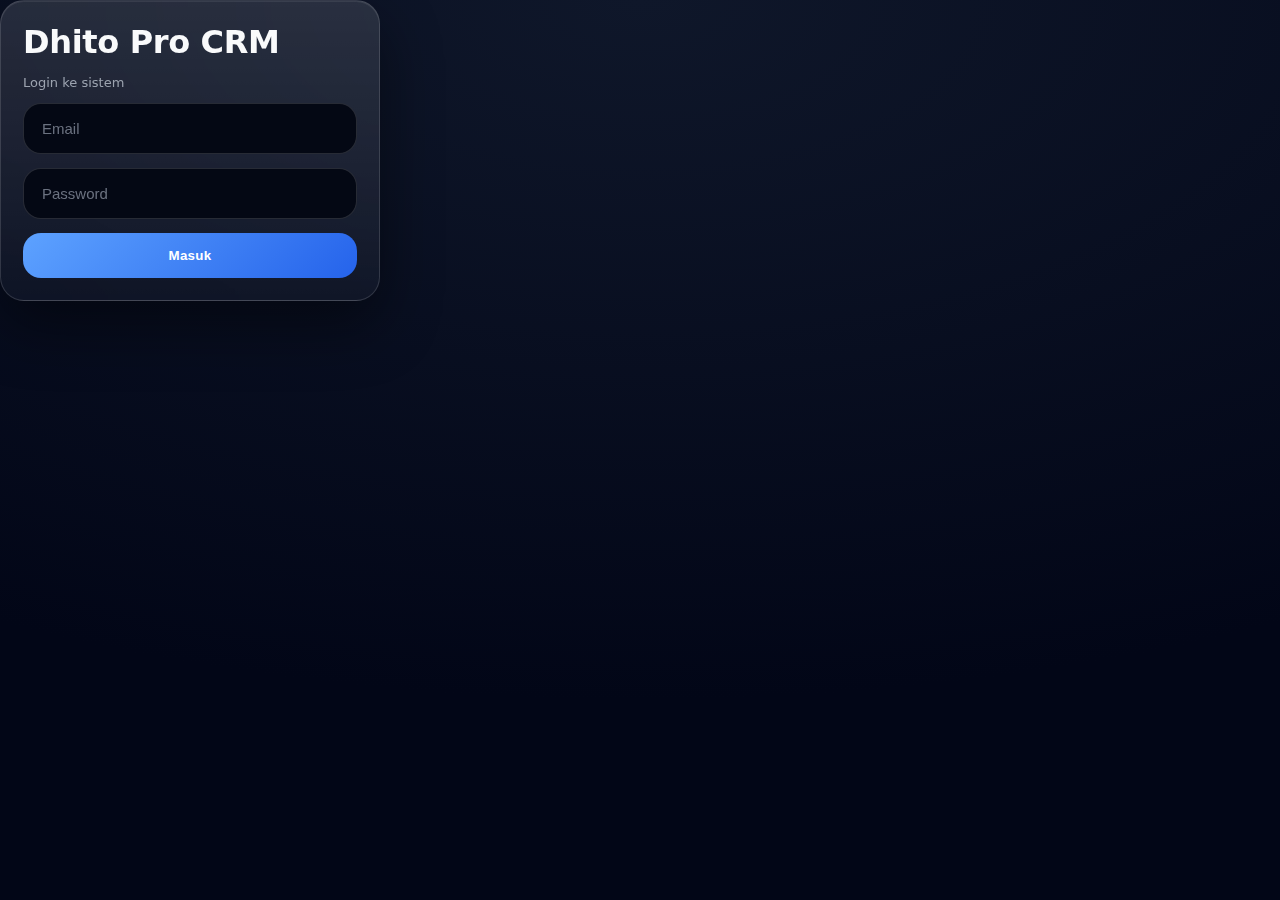
<file: index.html>
<!DOCTYPE html>
<html lang="id">
<head>
  <meta charset="UTF-8">
  <title>Dhito Pro CRM - Login</title>
  <meta name="viewport" content="width=device-width, initial-scale=1.0">
  <link rel="stylesheet" href="css/ui.css">
</head>
<body class="dark center">

<div class="card" style="max-width:380px">
  <h1>Dhito Pro CRM</h1>
  <p class="sub">Login ke sistem</p>

  <input id="email" placeholder="Email">
  <input id="password" type="password" placeholder="Password">

  <button onclick="login()">Masuk</button>
</div>

<script src="js/auth.js"></script>
</body>
</html>
</file>
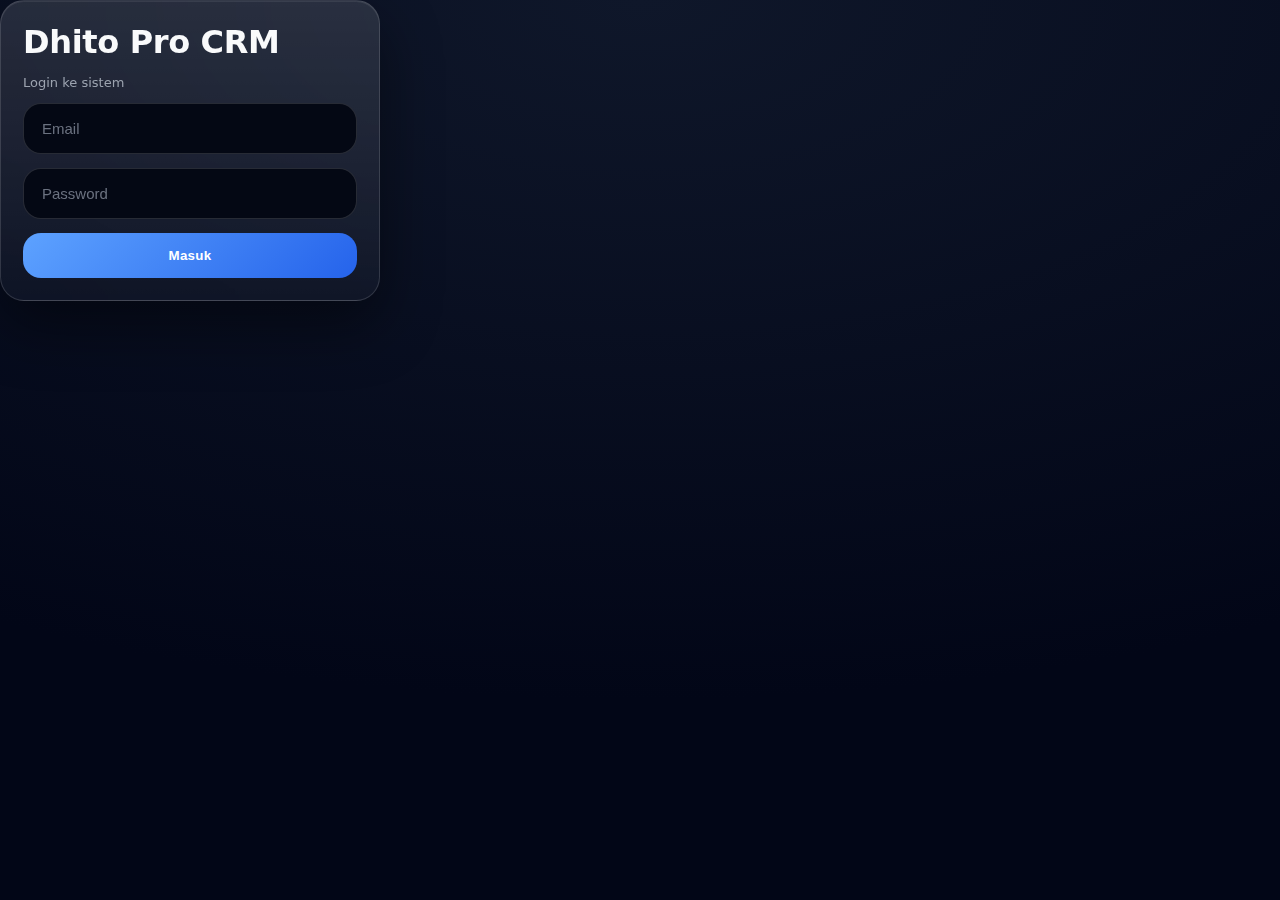
<file: add-lead.html>
<!DOCTYPE html>
<html lang="id">
<head>
<meta charset="UTF-8">
<meta name="viewport" content="width=device-width, initial-scale=1.0">
<title>Tambah Konsumen</title>
<link rel="stylesheet" href="css/style.css">
</head>
<body class="dark">

<div class="card" style="margin:20px">
  <h2>Tambah Konsumen</h2>

  <input id="nama" placeholder="Nama">
  <input id="wa" placeholder="No WhatsApp">
  <input id="proyek" placeholder="Proyek">
  <input id="catatan" placeholder="Catatan">

  <button onclick="simpan()">Simpan</button>
</div>

<script src="js/app.js"></script>
<script>
protectPage();

function simpan() {
  post({
    action: "addLead",
    nama: nama.value,
    wa: wa.value,
    proyek: proyek.value,
    catatan: catatan.value
  }).then(res => {
    if (res.status === "success") {
      alert("Data tersimpan");
      location.href = "leads.html";
    }
  });
}
</script>
</body>
</html>
</file>
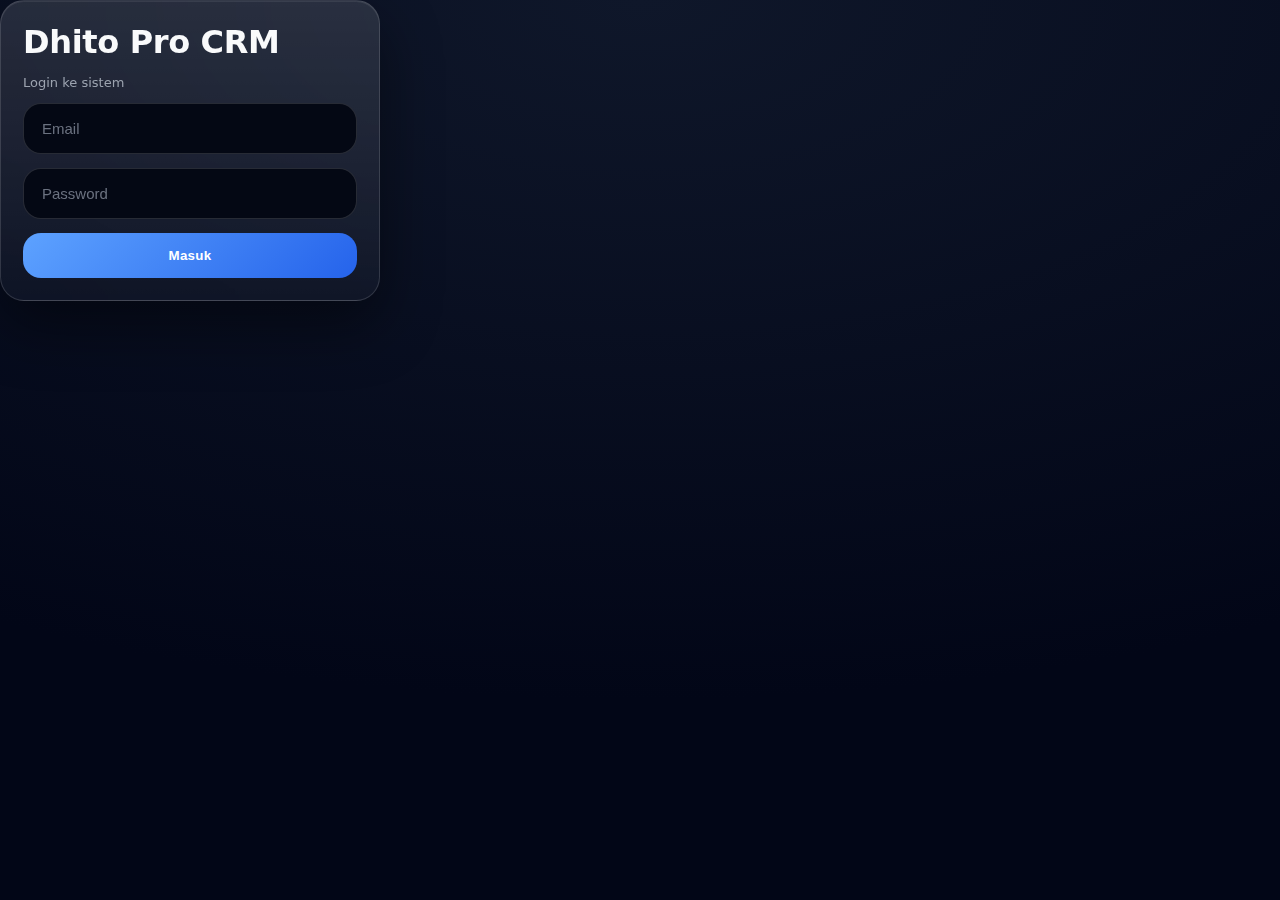
<file: dashboard.html>
<!DOCTYPE html>
<html lang="id">
<head>
<meta charset="UTF-8">
<title>Dashboard - Dhito Pro CRM</title>
<meta name="viewport" content="width=device-width, initial-scale=1.0">
<link rel="stylesheet" href="css/ui.css">
</head>
<body class="dark">

<script src="js/auth.js"></script>
<script src="js/db.js"></script>
<script src="js/pipeline.js"></script>
<script>protect()</script>

<div class="app">

  <!-- SIDEBAR -->
  <aside class="sidebar">
    <div class="logo">
      DHITO<br>CRM
    </div>

    <a href="dashboard.html" class="active">
      <span>🏠</span>
      Home
    </a>

    <a href="leads.html">
      <span>📇</span>
      Leads
    </a>

    <a href="followup.html">
      <span>🔔</span>
      Follow
    </a>

    <div style="margin-top:auto;width:100%">
      <a href="#" onclick="logout()">
        <span>🚪</span>
        Logout
      </a>
    </div>
  </aside>

  <!-- CONTENT -->
  <main class="content">
    <div class="container">

      <h2>Dashboard</h2>

      <!-- STAT -->
      <div class="grid grid-3">
        <div class="card stat">
          <h3 id="total">0</h3>
          <p class="sub">Total Leads</p>
        </div>

        <div class="card stat">
          <h3 id="today">0</h3>
          <p class="sub">Follow Up Hari Ini</p>
        </div>

        <div class="card stat">
          <h3 id="closing">0</h3>
          <p class="sub">Closing</p>
        </div>
      </div>

      <!-- REMINDER -->
      <div class="card">
        <h3>🔔 Follow Up Hari Ini</h3>
        <ul id="reminder"></ul>
      </div>

    </div>
  </main>

</div>

<script>
function loadDashboard(){
  getLeads(data=>{
    total.innerText = data.length;

    const todayList = data.filter(d => isToday(d.nextFollow));
    today.innerText = todayList.length;

    closing.innerText = data.filter(d => d.status === "Deal").length;

    reminder.innerHTML = "";
    if(todayList.length === 0){
      reminder.innerHTML = "<li><i>Tidak ada follow up hari ini</i></li>";
      return;
    }

todayList.forEach(d=>{
  d.status = normalizeStatus(d.status);
  reminder.innerHTML += `
    <li style="border-left:4px solid ${statusColor(d.status)}">
      <b>${d.nama}</b><br>
      ${d.hp}<br>
      ${statusBadge(d.status)}<br>
      <a href="followup.html?id=${d.id}">Follow Up</a>
    </li>
  `;
});
  });
}

/* INIT */
document.addEventListener("DOMContentLoaded", ()=>{
  protect();
  openDB(()=>{
    loadDashboard();
  });
});
</script>

</body>
</html>
</file>
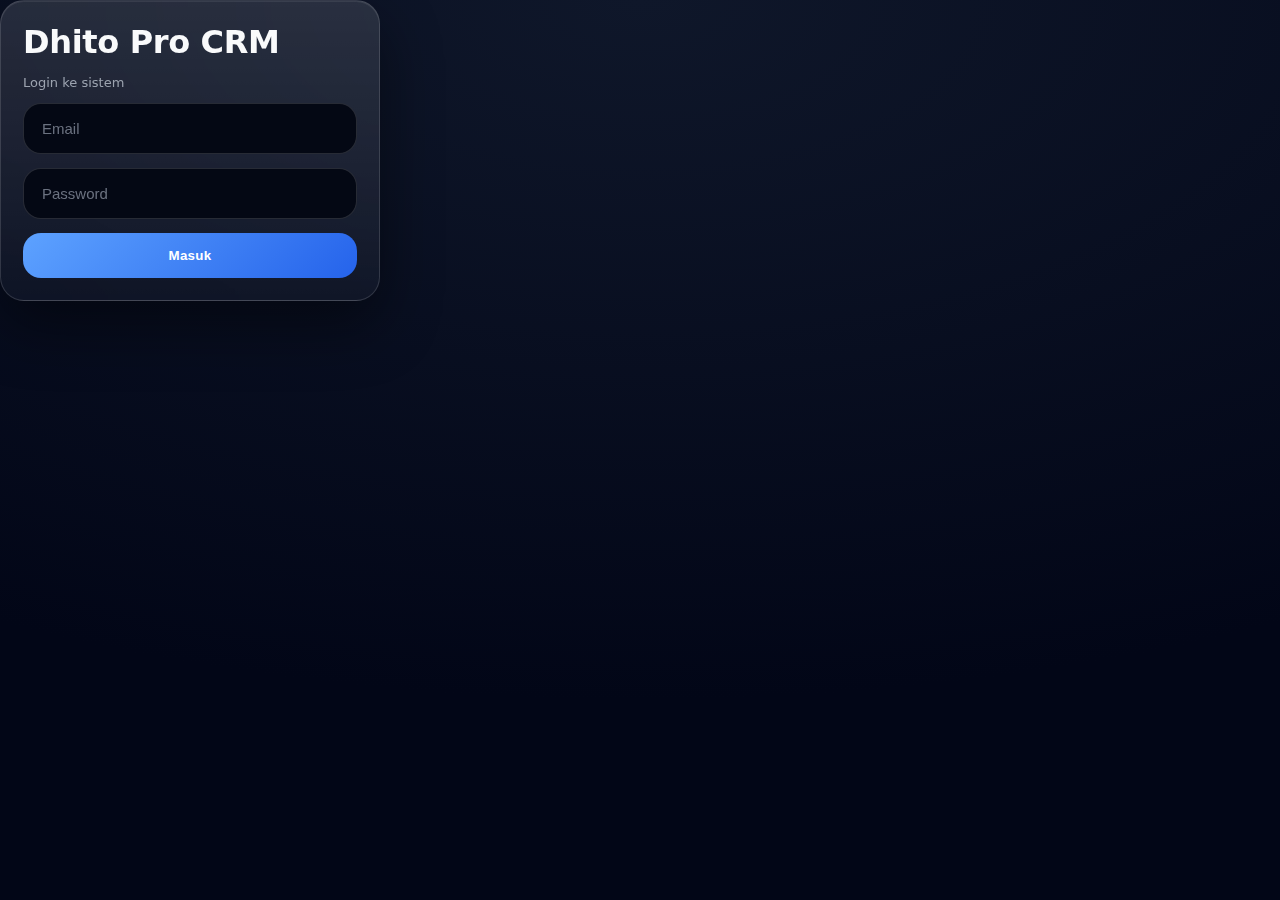
<file: followup.html>
<!DOCTYPE html>
<html lang="id">
<head>
<meta charset="UTF-8">
<title>Follow Up – Dhito Pro CRM</title>
<meta name="viewport" content="width=device-width, initial-scale=1.0">
<link rel="stylesheet" href="css/style.css">
</head>
<body class="dark">

<script src="js/auth.js"></script>
<script>protect()</script>

<h2>Follow Up</h2>
<p>Fitur reminder & timeline (next step)</p>

</body>
</html>
</file>
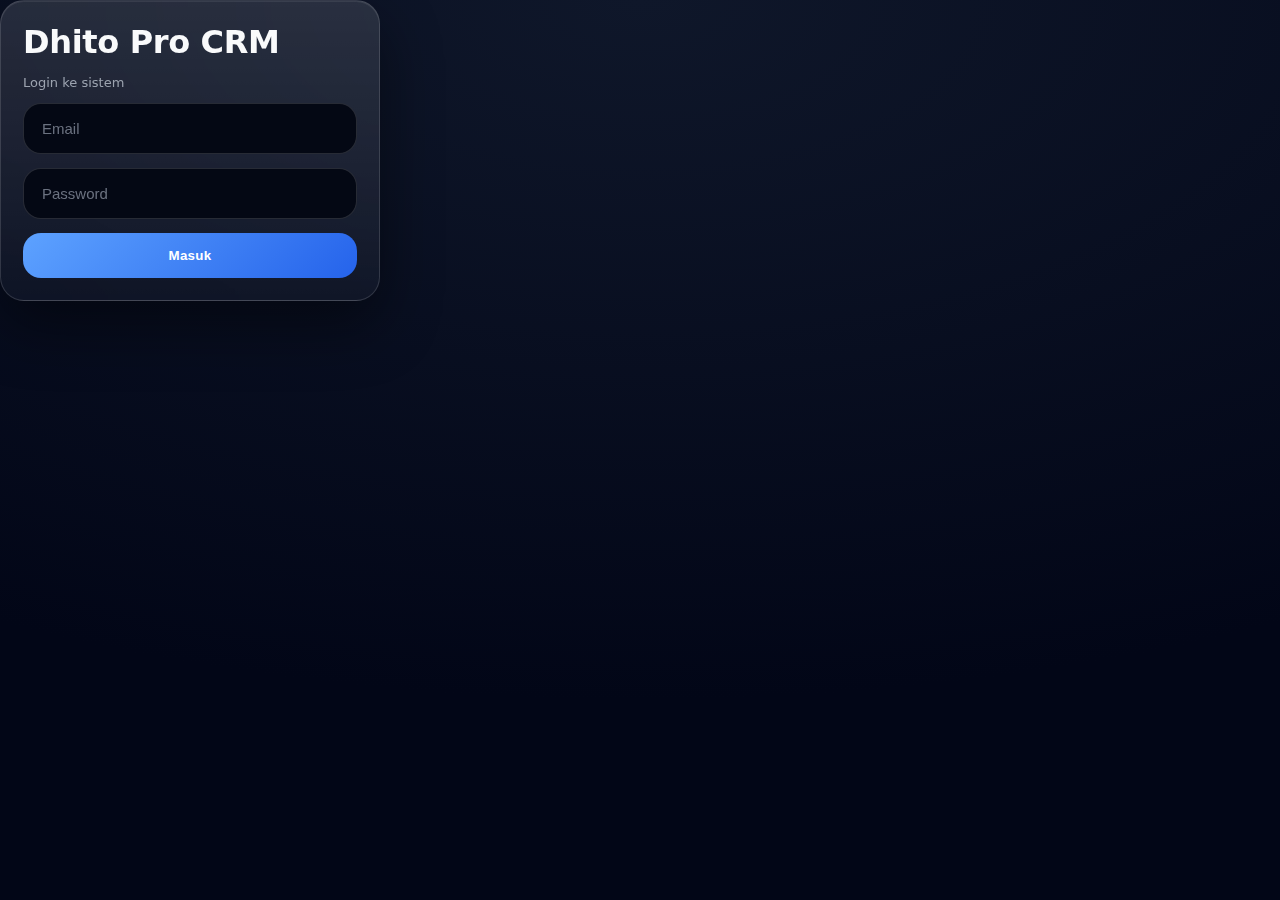
<file: leads.html>
<!DOCTYPE html>
<html lang="id">
<head>
<meta charset="UTF-8">
<title>Leads – Dhito Pro CRM</title>
<meta name="viewport" content="width=device-width, initial-scale=1.0">
<link rel="stylesheet" href="css/style.css">
</head>
<body class="dark">

<script src="js/auth.js"></script>
<script>protect()</script>

<h2>Database Konsumen</h2>

<input id="nama" placeholder="Nama Konsumen">
<input id="hp" placeholder="No HP">
<button onclick="simpan()">Simpan</button>

<h3>🔔 Follow Up Hari Ini</h3>
<ul id="reminder"></ul>

<h3>📇 Semua Konsumen</h3>
<ul id="list"></ul>

<ul id="list"></ul>

<script src="js/db.js"></script>
<script src="js/pipeline.js"></script>

<script>
function simpan(){
  addLead({
    nama: nama.value,
    hp: hp.value,
    status: "New",
    catatan: [],
    nextFollow: ""
  });

  nama.value = "";
  hp.value = "";
  load();
}

function load(){
  getLeads(data=>{
    reminder.innerHTML = "";
    list.innerHTML = "";

    const today = data.filter(d => isToday(d.nextFollow));
    const others = data.filter(d => !isToday(d.nextFollow));

    today.forEach(d=>{
      reminder.innerHTML += `
        <li class="reminder">
          <b>${d.nama}</b><br>
          ${d.hp}<br>
          <span class="badge">TODAY</span><br>
          <a href="followup.html?id=${d.id}">Follow Up</a>
        </li>
      `;
    });

    others.forEach(d=>{
      list.innerHTML += `
        <li style="border-left:4px solid ${statusColor(d.status)}">
          <b>${d.nama}</b><br>
          ${d.hp}<br>
          <small>Status: ${d.status}</small><br>
          ${d.nextFollow ? "FU: "+d.nextFollow : ""}
          <br>
          <a href="followup.html?id=${d.id}">Follow Up</a>
        </li>
      `;
    });
  });
}
setTimeout(load,800);
</script>

</body>
</html>
</file>
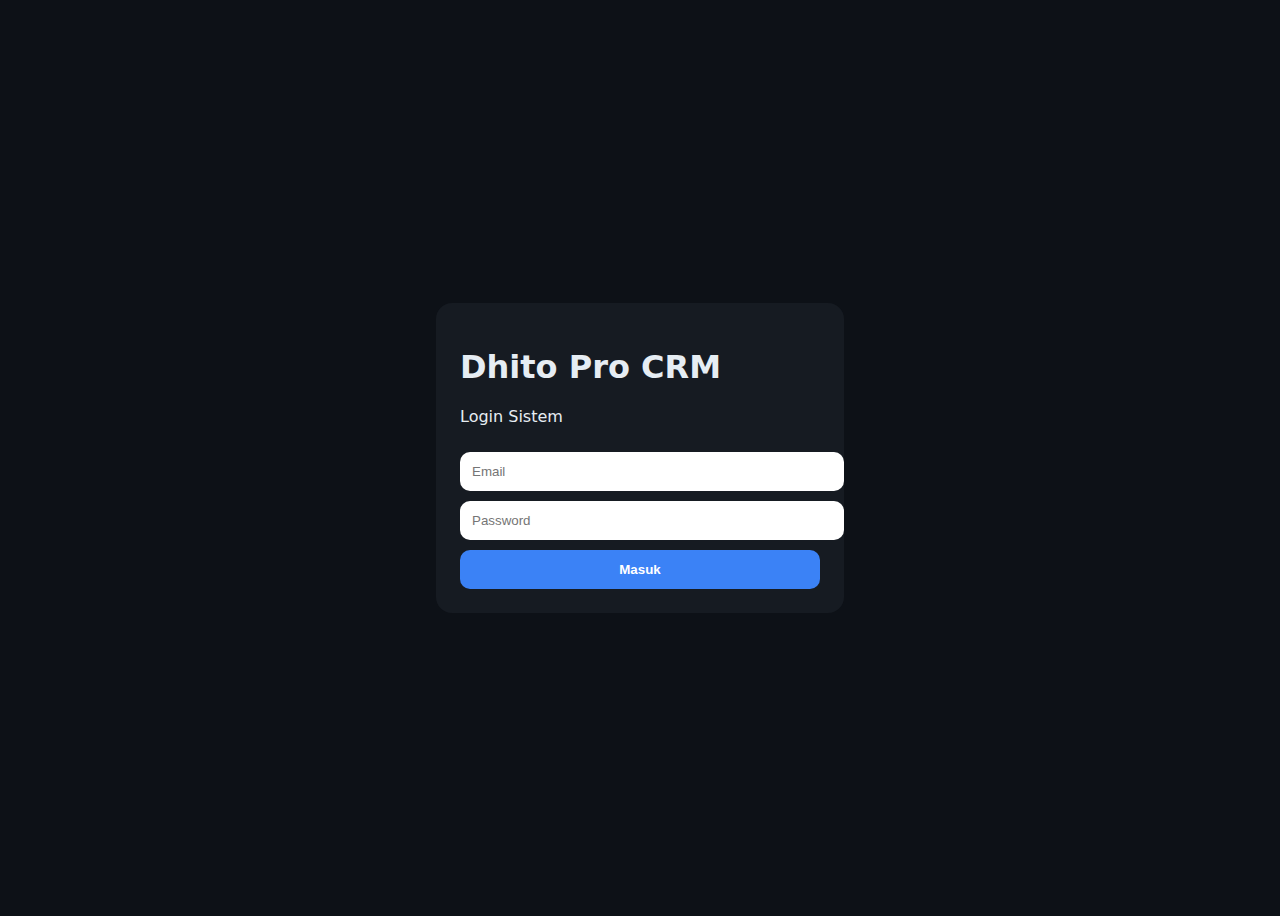
<file: login.html>
<!DOCTYPE html>
<html lang="id">
<head>
<meta charset="UTF-8">
<meta name="viewport" content="width=device-width, initial-scale=1.0">
<title>Dhito Pro CRM – Login</title>
<link rel="stylesheet" href="css/style.css">
</head>
<body class="dark center">

<div class="card">
  <h1>Dhito Pro CRM</h1>
  <p class="sub">Login Sistem</p>

  <input id="email" placeholder="Email">
  <input id="password" type="password" placeholder="Password">

  <button onclick="login()">Masuk</button>
</div>

<script src="js/app.js"></script>
<script>
function login() {
  post({
    action: "login",
    email: email.value,
    password: password.value
  }).then(res => {
    if (res.status === "success") {
      setLogin();
      location.href = "dashboard.html";
    } else {
      alert("Email atau password salah");
    }
  });
}
</script>
</body>
</html>
</file>
<file: css/ui.css>
/* ================= ROOT ================= */
:root{
  --bg:#030712;
  --bg-grad:radial-gradient(1400px 700px at top,#0f172a,#020617);
  --panel:rgba(255,255,255,.07);
  --panel-strong:rgba(255,255,255,.12);
  --border:rgba(255,255,255,.14);

  --text:#f9fafb;
  --muted:#9ca3af;

  --blue:#5da2ff;
  --green:#22c55e;
  --yellow:#facc15;
  --orange:#fb923c;
  --red:#ef4444;
  --wa:#25D366;

  --radius-xl:24px;
  --radius:18px;
  --radius-sm:14px;

  --blur:blur(22px);
  --shadow:0 25px 60px rgba(0,0,0,.45);
}

/* ================= RESET ================= */
*{box-sizing:border-box}
html,body{margin:0;height:100%}

/* ================= BODY ================= */
body{
  background:var(--bg-grad);
  color:var(--text);
  font-family:Inter,system-ui,-apple-system,BlinkMacSystemFont;
  -webkit-font-smoothing:antialiased;
}

/* ================= TYPO ================= */
h1,h2,h3{
  margin:0 0 14px;
  font-weight:700;
  letter-spacing:-.35px;
}

h2{font-size:24px}
h3{font-size:17px}
.sub{font-size:13px;color:var(--muted)}

a{
  color:var(--blue);
  text-decoration:none;
  font-weight:600;
}

/* ================= APP LAYOUT ================= */
.app{
  display:flex;
  min-height:100vh;
}

/* ================= CONTENT ================= */
.content{
  flex:1;
  overflow-y:auto;
}

/* ================= CONTAINER ================= */
.container{
  max-width:980px;
  margin:auto;
  padding:26px;
}

/* ================= CARD ================= */
.card{
  background:
    linear-gradient(180deg,rgba(255,255,255,.12),rgba(255,255,255,.03));
  border:1px solid var(--border);
  border-radius:var(--radius-xl);
  padding:22px;
  margin-bottom:22px;
  backdrop-filter:var(--blur);
  box-shadow:
    var(--shadow),
    inset 0 1px rgba(255,255,255,.08);
  transition:.3s ease;
}

.card:hover{
  transform:translateY(-3px);
  box-shadow:0 35px 80px rgba(0,0,0,.55);
}

/* ================= FORM ================= */
input,select,textarea{
  width:100%;
  margin-bottom:14px;
  padding:16px 18px;
  border-radius:var(--radius);
  border:1px solid var(--border);
  background:rgba(3,7,18,.92);
  color:white;
  font-size:15px;
  outline:none;
  transition:.2s ease;
}

input::placeholder,
textarea::placeholder{
  color:#6b7280;
}

input:focus,
select:focus,
textarea:focus{
  border-color:var(--blue);
  box-shadow:0 0 0 5px rgba(93,162,255,.25);
}

/* ================= BUTTON ================= */
button{
  width:100%;
  padding:15px;
  border-radius:var(--radius);
  border:none;
  background:linear-gradient(135deg,#5da2ff,#2563eb);
  color:white;
  font-weight:700;
  letter-spacing:.3px;
  cursor:pointer;
  transition:.2s ease;
}

button:hover{
  transform:translateY(-1px);
  filter:brightness(1.1);
}

button.ghost{
  background:rgba(255,255,255,.05);
  border:1px solid var(--border);
}

/* ================= GRID ================= */
.grid{
  display:grid;
  gap:20px;
}
.grid-3{
  grid-template-columns:repeat(3,1fr);
}

/* ================= STAT ================= */
.stat{
  text-align:center;
}

.stat h3{
  font-size:42px;
  margin:0;
  font-weight:800;
  letter-spacing:-.5px;
}

/* ================= LIST ================= */
ul{
  list-style:none;
  padding:0;
  margin:0;
}

/* ================= LEAD ITEM ================= */
.lead-item{
  padding:18px;
  border-radius:var(--radius);
  background:rgba(255,255,255,.05);
  border:1px solid var(--border);
  margin-bottom:14px;
  transition:.25s ease;
}

.lead-item:hover{
  transform:translateY(-3px);
  background:rgba(255,255,255,.09);
}

/* ================= BADGE ================= */
.badge{
  display:inline-flex;
  align-items:center;
  gap:7px;
  padding:6px 14px;
  border-radius:999px;
  font-size:12px;
  font-weight:700;
}

.badge::before{
  content:"";
  width:7px;
  height:7px;
  border-radius:50%;
}

/* STATUS MATCH PIPELINE */
.badge.blue{
  background:rgba(93,162,255,.18);
  color:#bfdbfe;
}
.badge.blue::before{background:#60a5fa}

.badge.indigo{
  background:rgba(99,102,241,.18);
  color:#c7d2fe;
}
.badge.indigo::before{background:#818cf8}

.badge.green{
  background:rgba(34,197,94,.18);
  color:#bbf7d0;
}
.badge.green::before{background:#22c55e}

.badge.yellow{
  background:rgba(250,204,21,.18);
  color:#fde68a;
}
.badge.yellow::before{background:#facc15}

.badge.orange{
  background:rgba(251,146,60,.2);
  color:#fed7aa;
}
.badge.orange::before{background:#fb923c}

.badge.red{
  background:rgba(239,68,68,.2);
  color:#fecaca;
}
.badge.red::before{background:#ef4444}

/* ================= ACTIONS ================= */
.actions{
  display:flex;
  gap:12px;
  margin-top:12px;
}

.action-btn{
  flex:1;
  padding:12px;
  border-radius:14px;
  font-size:13px;
  font-weight:700;
  text-align:center;
  border:1px solid var(--border);
  transition:.2s ease;
}

.action-btn:hover{
  background:rgba(255,255,255,.08);
}

.action-wa{
  background:rgba(37,211,102,.16);
  color:#25D366;
  border-color:rgba(37,211,102,.45);
}

/* ================= SIDEBAR ================= */
.sidebar{
  width:96px;
  background:rgba(3,7,18,.98);
  border-right:1px solid var(--border);
  padding:18px 12px;
  display:flex;
  flex-direction:column;
  align-items:center;
  backdrop-filter:var(--blur);
}

.sidebar .logo{
  font-size:11px;
  font-weight:800;
  margin-bottom:36px;
  letter-spacing:.4px;
}

.sidebar a{
  width:100%;
  padding:14px 0;
  margin-bottom:10px;
  text-align:center;
  border-radius:18px;
  font-size:11px;
  color:var(--muted);
  transition:.25s ease;
}

.sidebar a span{
  display:block;
  font-size:22px;
  margin-bottom:6px;
}

.sidebar a.active,
.sidebar a:hover{
  background:rgba(255,255,255,.14);
  color:white;
}

/* ================= TIMELINE (FOLLOW UP HISTORY) ================= */
.timeline li{
  position:relative;
  padding-left:22px;
  margin-bottom:14px;
  border-left:2px solid rgba(255,255,255,.15);
}

.timeline li::before{
  content:"";
  width:10px;
  height:10px;
  border-radius:50%;
  background:var(--blue);
  position:absolute;
  left:-6px;
  top:6px;
}

/* ================= MOBILE ================= */
@media(max-width:720px){
  .grid-3{grid-template-columns:1fr}
  .sidebar{width:76px}
  .container{padding:16px}
}
</file>
<file: css/style.css>
body.dark {
  background: #0d1117;
  color: #e6edf3;
  font-family: system-ui, sans-serif;
}

.center {
  display:flex;
  justify-content:center;
  align-items:center;
  height:100vh;
}

.card {
  background:#161b22;
  padding:24px;
  border-radius:16px;
  width:90%;
  max-width:360px;
}

input, button {
  width:100%;
  padding:12px;
  margin-top:10px;
  border-radius:10px;
  border:none;
}

button {
  background:#3b82f6;
  color:white;
  font-weight:600;
}

.nav a {
  display:block;
  margin:10px 0;
  color:#58a6ff;
}

.badge{
  display:inline-block;
  background:#ef4444;
  color:#fff;
  font-size:12px;
  padding:4px 8px;
  border-radius:999px;
  margin-top:6px;
}

.reminder{
  border-left:4px solid #ef4444;
  padding-left:10px;
}
</file>
